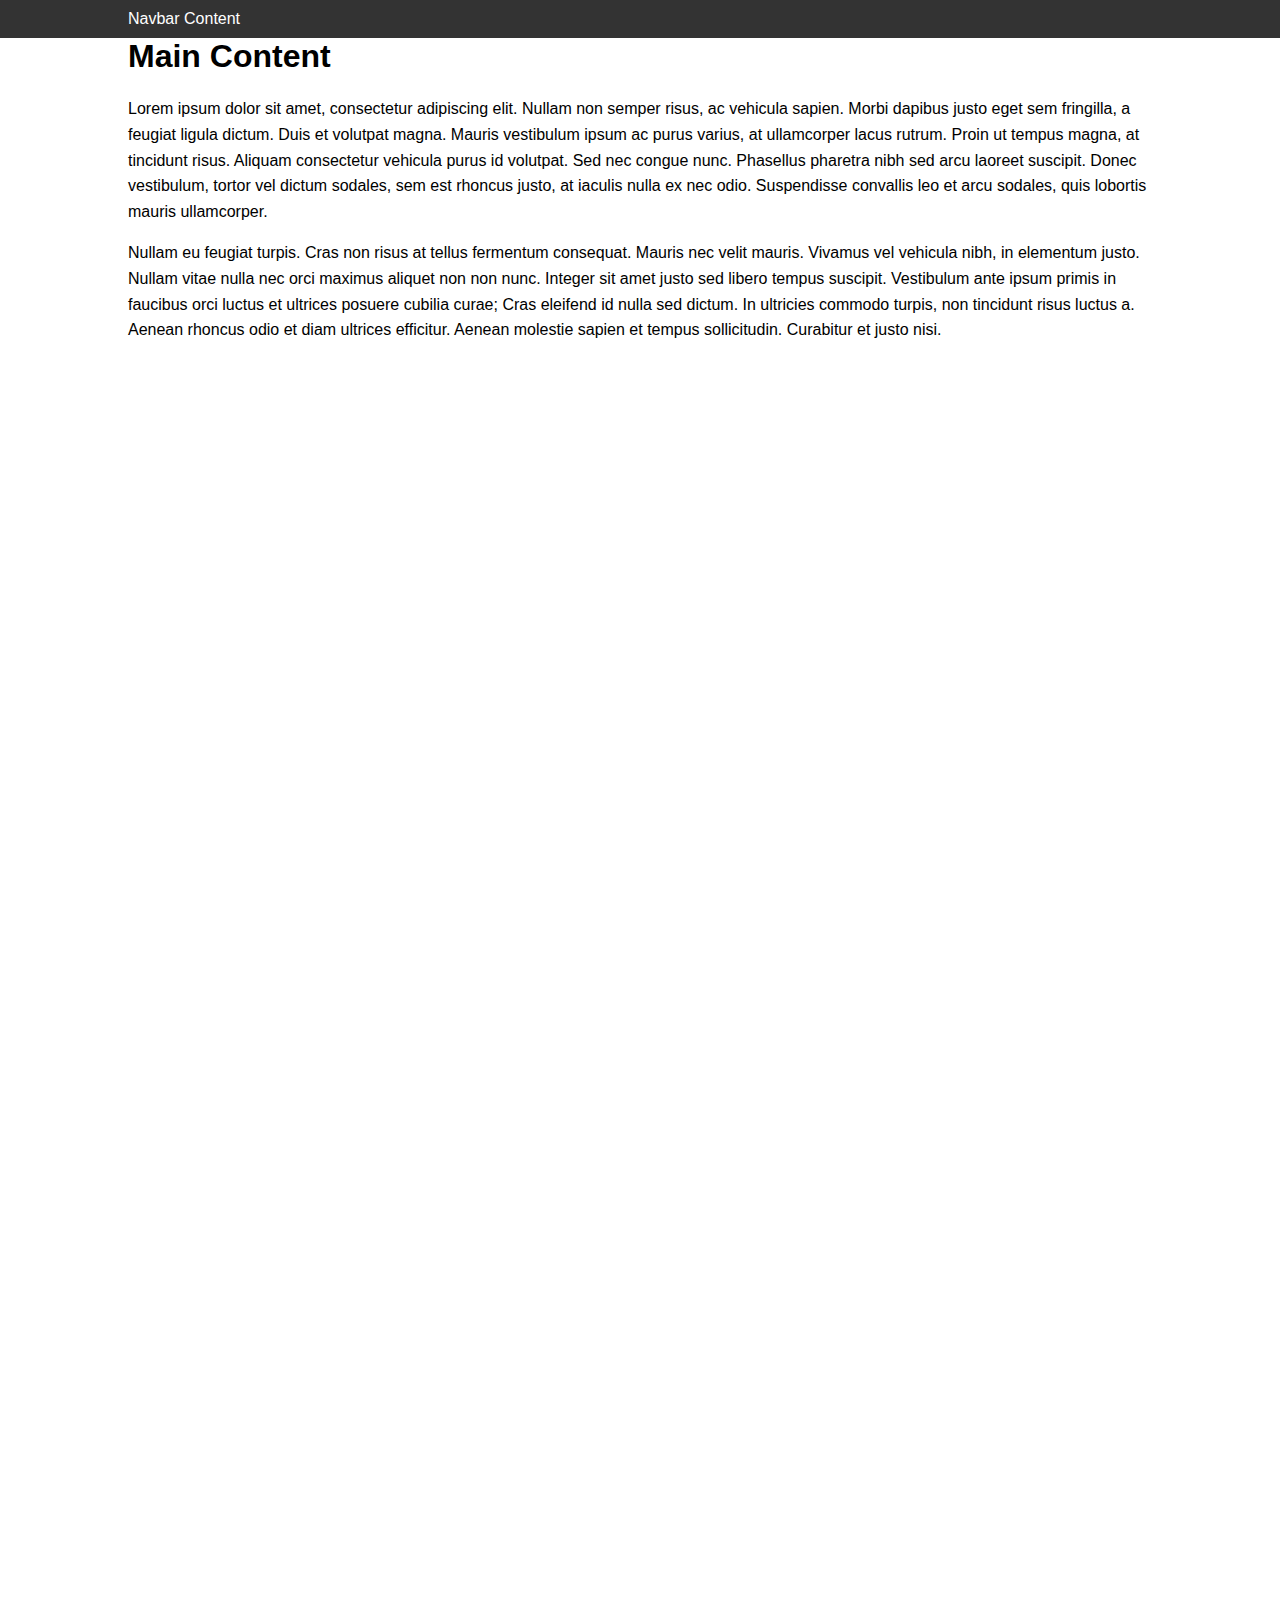
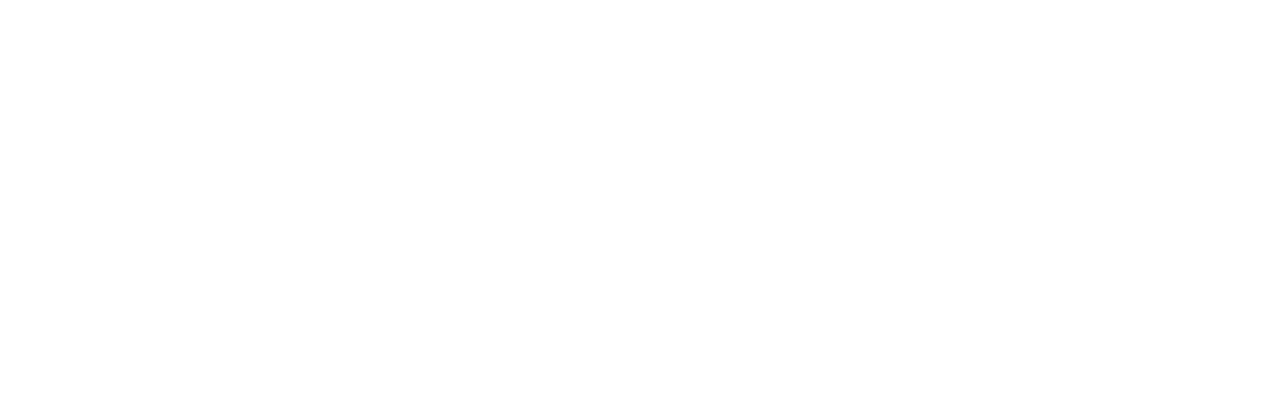
<file: simple-fixed-navbar.html>
<!DOCTYPE html>
<html lang="en">
  <head>
  <meta charset="UTF-8">
  <meta name="viewport" content="width=device-width, initial-scale=1.0">
  <title>Dynamic Fixed Navbar</title>
    <style>
      .navbar {
        position: relative;
        width: 100%;
        background-color: #333;
        color: #fff;
        padding: 10px 0;
        transition: top 0.3s;
      }
      .navbar.fixed {
        position: fixed;
        top: 0;
        left: 0;
        z-index: 1000;
      }
      .content {
        margin-top: 0;
      }
      body {
        margin: 0;
        font-family: Arial, sans-serif;
        height: 2000px;
      }
      .container {
        width: 80%;
        margin: auto;
      }
      h1 {
        margin-top: 0;
      }
      p {
        line-height: 1.6;
      }
    </style>
  </head>
  <body>
    <div class="navbar" id="navbar">
      <div class="container">
        Navbar Content
      </div>
    </div>
    <div class="content">
      <div class="container">
        <h1>Main Content</h1>
        <p>Lorem ipsum dolor sit amet, consectetur adipiscing elit. Nullam non semper risus, ac vehicula sapien. Morbi dapibus justo eget sem fringilla, a feugiat ligula dictum. Duis et volutpat magna. Mauris vestibulum ipsum ac purus varius, at ullamcorper lacus rutrum. Proin ut tempus magna, at tincidunt risus. Aliquam consectetur vehicula purus id volutpat. Sed nec congue nunc. Phasellus pharetra nibh sed arcu laoreet suscipit. Donec vestibulum, tortor vel dictum sodales, sem est rhoncus justo, at iaculis nulla ex nec odio. Suspendisse convallis leo et arcu sodales, quis lobortis mauris ullamcorper.</p>
        <p>Nullam eu feugiat turpis. Cras non risus at tellus fermentum consequat. Mauris nec velit mauris. Vivamus vel vehicula nibh, in elementum justo. Nullam vitae nulla nec orci maximus aliquet non non nunc. Integer sit amet justo sed libero tempus suscipit. Vestibulum ante ipsum primis in faucibus orci luctus et ultrices posuere cubilia curae; Cras eleifend id nulla sed dictum. In ultricies commodo turpis, non tincidunt risus luctus a. Aenean rhoncus odio et diam ultrices efficitur. Aenean molestie sapien et tempus sollicitudin. Curabitur et justo nisi.</p>
      </div>
    </div>
    <script>
      var navbar = document.getElementById('navbar');
      function handleScroll() {
        if (window.pageYOffset > navbar.offsetTop) {
          navbar.classList.add('fixed');
        } else {
          navbar.classList.remove('fixed');
        }
      }
      window.onscroll = handleScroll;
    </script>
  
  </body>
</html>
</file>
